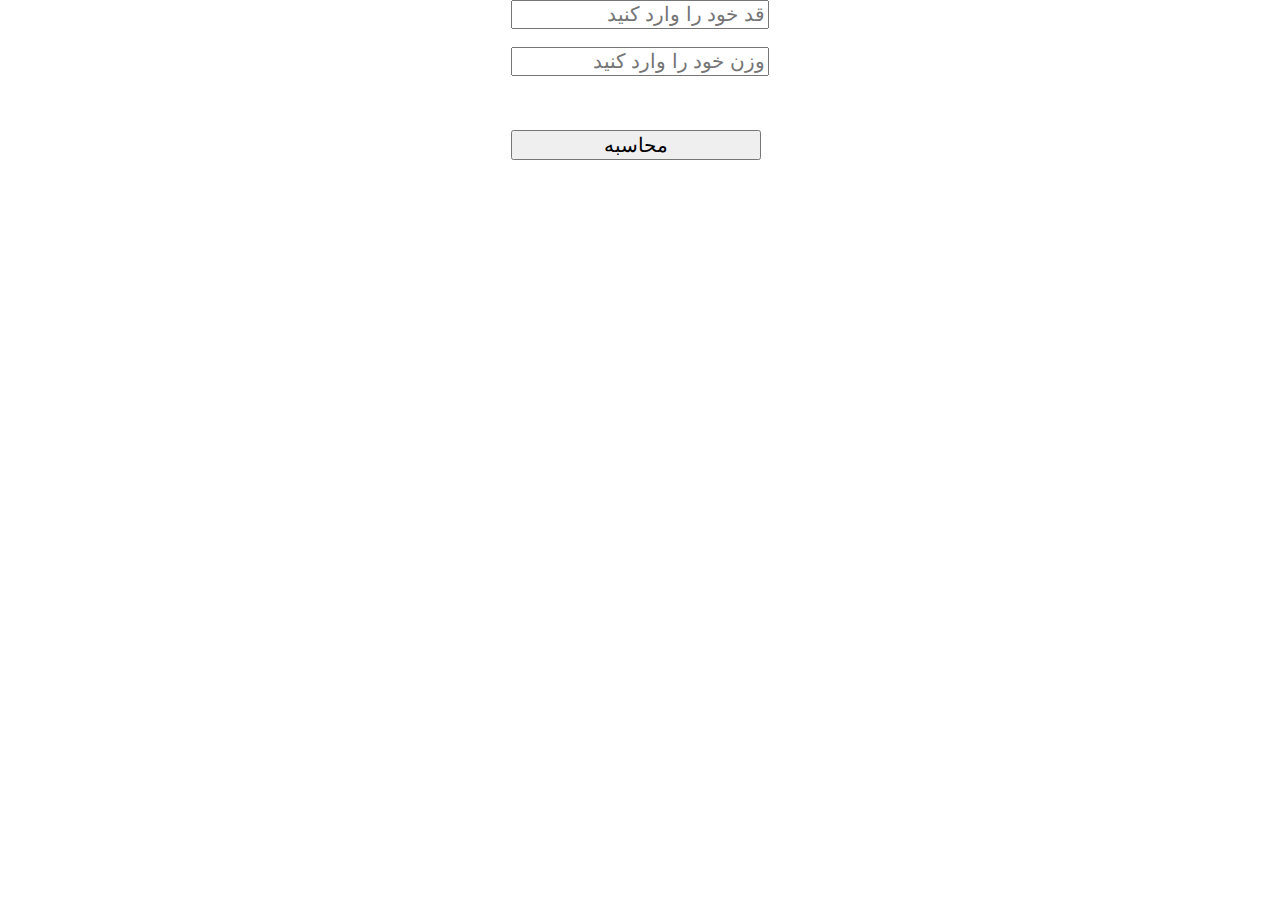
<file: 4_5886663119127711146.html>
<!DOCTYPE html>
<html>
    <head>
        <title>BMI Calculator</title>
        <style>
            body {
                max-width: max-content;
                margin: auto;
            }

            input {
                font-size: 20px;
                direction: rtl;
                width: 250px;
            }

            button {
                font-size: 20px;
                direction: rtl;
                display: flex;
                width: 250px;
                justify-content:center;
            }
        </style>
    </head>
    <body>
        <input type="number" id="height" value="height" name="height" min="1" placeholder="قد خود را وارد کنید">
        <br>
        <br>
        <input type="number" id="weight" value="weight" name="weight" min="1" placeholder="وزن خود را وارد کنید">
        <br>
        <br>
        <label id="result"></label>
        <br>
        <br>
        <button id="cal" onclick="calculate()">محاسبه</button>

        <script>
            function calculate() {
                var height = parseInt(document.getElementById("height").value);
                var weight = parseInt(document.getElementById("weight").value);
                var bmi = (weight / (height * height) * 10000).toFixed(2);
                document.getElementById("result").innerHTML = "شاخص توده بدنی برابر است با " + bmi.toString();
            }
        </script>
    </body>
</html>
</file>
